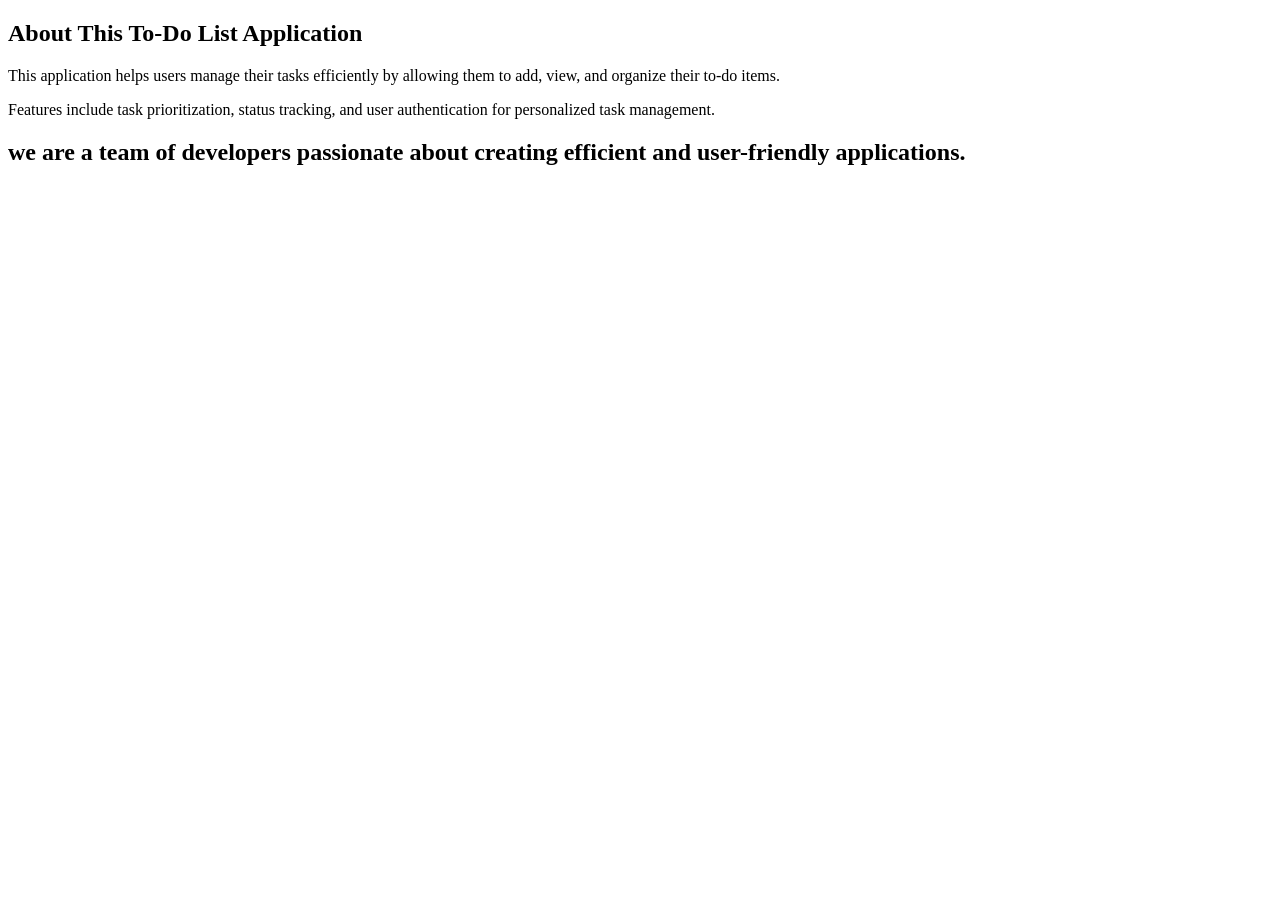
<file: templates/about.html>
<!DOCTYPE html>
<html lang="en">
<head>
    <meta charset="UTF-8">
    <meta name="viewport" content="width=device-width, initial-scale=1.0">
    <title>About Page</title>
</head>
<body>
    <h2>About This To-Do List Application</h2>
    <p>This application helps users manage their tasks efficiently by allowing them to add, view, and organize their to-do items.</p>
    <p>Features include task prioritization, status tracking, and user authentication for personalized task management.</p>
    <h2>we are a team of developers passionate about creating efficient and user-friendly applications.</h2>
</body>
</html>
</file>
